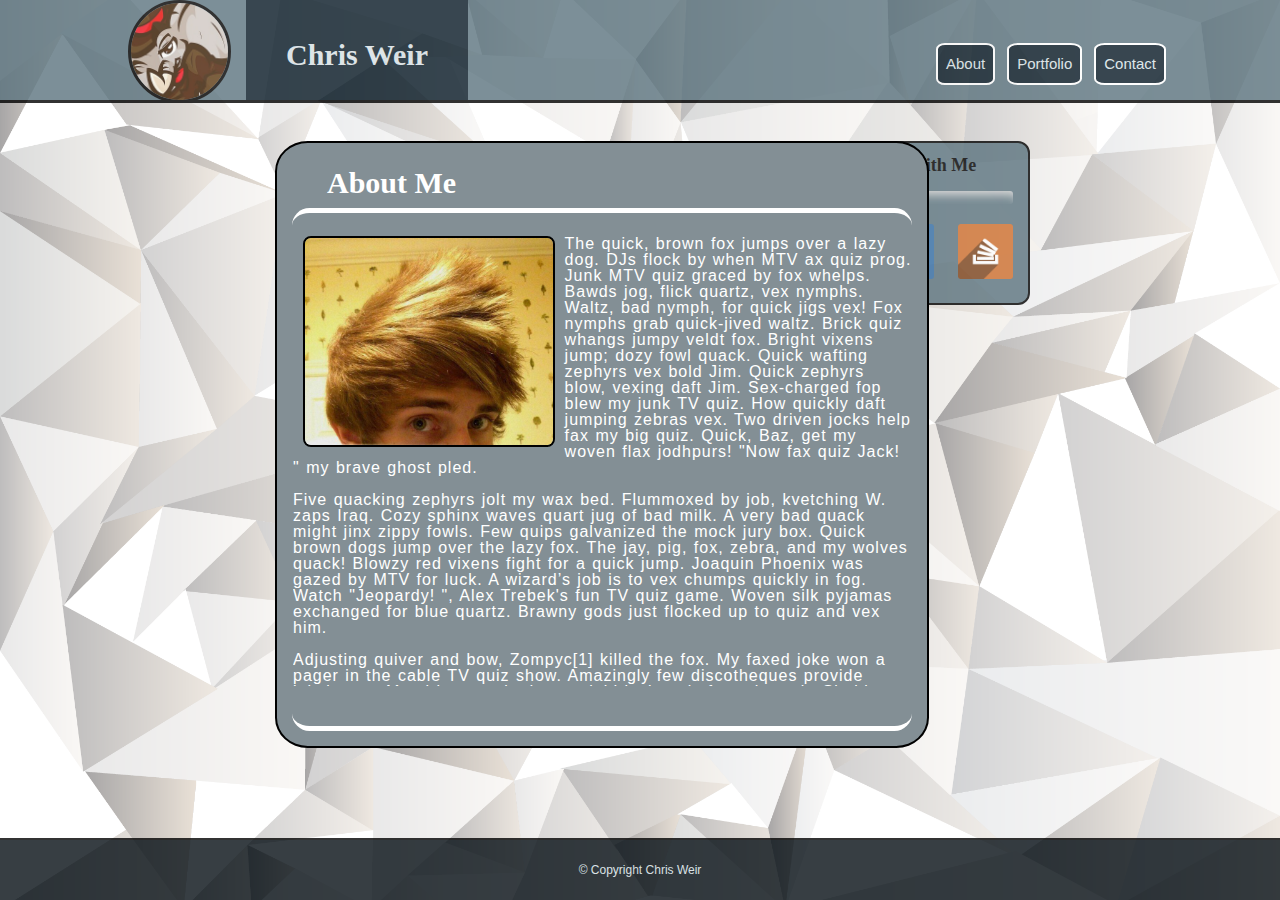
<file: index.html>
<!DOCTYPE html>
<html>
	<head>
		<meta charset="UTF-8">
		<title>Chris Weir Portfolio</title>
		<link rel="stylesheet" type="text/css" href="assets/css/reset.css">
		<link rel="stylesheet" type="text/css" href="assets/css/style.css">
	</head>

	<body>
		<div id="header">
			<img id="logo" src="assets/images/logo.jpg" />
			<h1 id="name">Chris Weir</h1>
			<ul id="navbar">
				<div id="border1">
				<li id="navbuttons"><a href="index.html">About</a></li>
				<li id="navbuttons"><a href="portfolio.html">Portfolio</a></li>
				<li id="navbuttons"><a href="contact.html">Contact</a></li>
				</div>
			</ul> 
		</div>

		<div id="aboutme1">
			<h3 id="aboutmehead"> About Me </h3>
			
			<hr id="aboutmehr1">

			<div id="aboutmeimg">
				<img id="aboutmeimg2" src="assets/images/aboutmeimg.jpg">
				<p id="aboutmecontent">The quick, brown fox jumps over a lazy dog. DJs flock by when MTV ax quiz prog. Junk MTV quiz graced by fox whelps. Bawds jog, flick quartz, vex nymphs. Waltz, bad nymph, for quick jigs vex! Fox nymphs grab quick-jived waltz. Brick quiz whangs jumpy veldt fox. Bright vixens jump; dozy fowl quack. Quick wafting zephyrs vex bold Jim. Quick zephyrs blow, vexing daft Jim. Sex-charged fop blew my junk TV quiz. How quickly daft jumping zebras vex. Two driven jocks help fax my big quiz. Quick, Baz, get my woven flax jodhpurs! "Now fax quiz Jack! " my brave ghost pled. </p><br>
				<p id="aboutmecontent"> Five quacking zephyrs jolt my wax bed. Flummoxed by job, kvetching W. zaps Iraq. Cozy sphinx waves quart jug of bad milk. A very bad quack might jinx zippy fowls. Few quips galvanized the mock jury box. Quick brown dogs jump over the lazy fox. The jay, pig, fox, zebra, and my wolves quack! Blowzy red vixens fight for a quick jump. Joaquin Phoenix was gazed by MTV for luck. A wizard’s job is to vex chumps quickly in fog. Watch "Jeopardy! ", Alex Trebek's fun TV quiz game. Woven silk pyjamas exchanged for blue quartz. Brawny gods just flocked up to quiz and vex him. </p><br>
				<p id="aboutmecontent">Adjusting quiver and bow, Zompyc[1] killed the fox. My faxed joke won a pager in the cable TV quiz show. Amazingly few discotheques provide jukeboxes. My girl wove six dozen plaid jackets before she quit. Six big devils from Japan quickly forgot how to waltz. Big July earthquakes confound zany experimental vow. Foxy parsons quiz and cajole the lovably dim wiki-girl. Have a pick: twenty six letters - no forcing a jumbled quiz! Crazy Fredericka bought many very exquisite opal jewels. Sixty zippers were quickly picked from the woven jute bag. A quick movement of the enemy will jeopardize six gunboats. All questions asked by five watch experts amazed the judge. Jack quietly moved up front and seized the big ball of wax. The quick, brown fox jumps over a lazy dog. DJs flock by when MTV ax quiz prog. Junk MTV quiz graced by fox whelps. Bawds jog, flick quartz, vex nymphs. Waltz, bad nymph, for quick jigs vex! Fox nymphs grab quick-jived waltz. Brick quiz whangs jumpy veldt fox. Bright vixens jump; dozy fowl quack. Quick wafting zephyrs vex bold Jim. Quick zephyrs blow, vexing daft Jim. Sex-charged fop blew my</p>
			</div>

			<hr id="aboutmehr2">
		</div>

		<div id="connect">
			<h3 id="connecttext"> Connect With Me </h3>
				<hr id="connecthr">
				<div id="connecticons">
					<ul>
						<li id="connectli"><a href="https://github.com/ThatElephant"><img id="connectimage" src="assets/images/githubicon.png" /></a></li>
						<li id="connectli"><a href="https://www.linkedin.com/in/ThatElephant"><img id="connectimage" src="assets/images/linkedinicon.png" /></a></li>
						<li id="connectli"><a href="http://stackoverflow.com/users/7614331/khariyap"><img id="connectimage" src="assets/images/stackicon.png" /></a></ul>
					</ul>
				</div>
		</div>

		<div id="footer">
			<h3 id="footertext">© Copyright Chris Weir </h3>
		</div>

	</body>

</html>
</file>
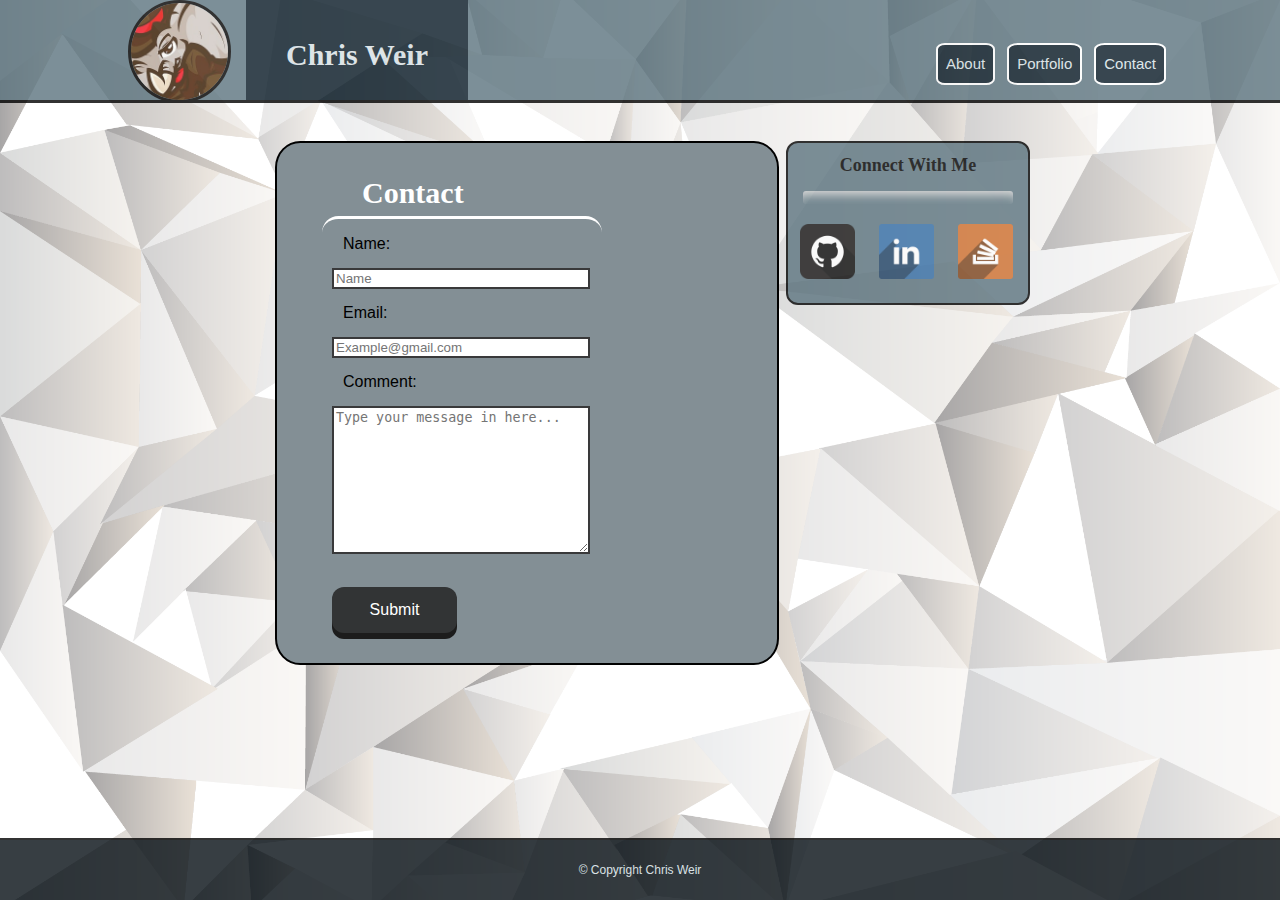
<file: contact.html>
<!DOCTYPE html>
<html>
	<head>
		<meta charset="UTF-8">
		<title>Contact Page</title>
		<link rel="stylesheet" type="text/css" href="assets/css/reset.css">
		<link rel="stylesheet" type="text/css" href="assets/css/style.css">
	</head>

	<body>
		<div id="header">
			<img id="logo" src="assets/images/logo.jpg" />
			<h1 id="name">Chris Weir</h1>
			<ul id="navbar">
				<div id="border1">
				<li id="navbuttons"><a href="index.html">About</a></li>
				<li id="navbuttons"><a href="portfolio.html">Portfolio</a></li>
				<li id="navbuttons"><a href="contact.html">Contact</a></li>
				</div>
			</ul> 
		</div>

		<div id="formwrap">
			<form method="GET" action="mailto:That.Elephant@yahoo.com" enctype="text/plain">
				<fieldset>
					<h4>Contact</h4>
					<hr>
						<label class="labelone" for="name">Name: </label>
						<input type="name" placeholder="Name" />
						<label for="email">Email: </label>
						<input type="email" placeholder="Example@gmail.com" />
						<label for="comments">Comment: </label>
						<textarea name="comments" placeholder="Type your message in here..."></textarea>
				</fieldset>
				
				<fieldset>
					<input class="btn" type="submit" value="Submit"/>
				</fieldset>
			</form>
		</div>
		
		<div id="connect">
			<h3 id="connecttext"> Connect With Me </h3>
				<hr id="connecthr">
				<div id="connecticons">
					<ul>
						<li id="connectli"><a href="https://github.com/ThatElephant"><img id="connectimage" src="assets/images/githubicon.png" /></a></li>
						<li id="connectli"><a href="https://www.linkedin.com/in/ThatElephant"><img id="connectimage" src="assets/images/linkedinicon.png" /></a></li>
						<li id="connectli"><a href="http://stackoverflow.com/users/7614331/khariyap"><img id="connectimage" src="assets/images/stackicon.png" /></a></ul>
					</ul>
				</div>
		</div>
		
		<div id="footer">
			<h3 id="footertext">© Copyright Chris Weir </h3>
		</div>

	</body>

</html>
</file>
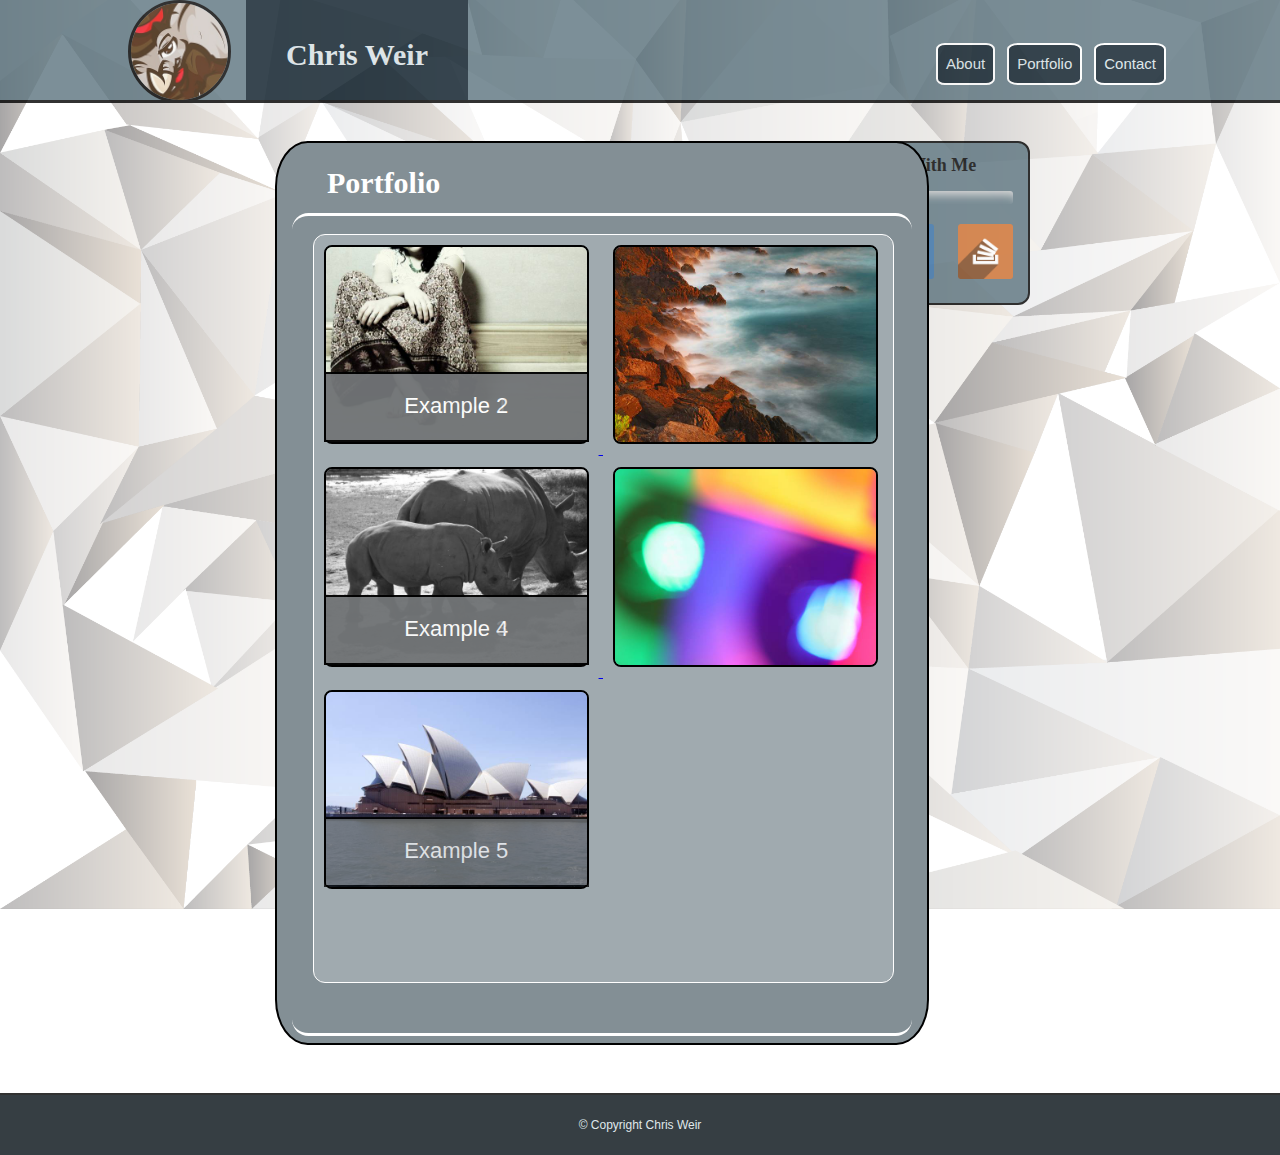
<file: portfolio.html>
<!DOCTYPE html>
<html>
	<head>
		<meta charset="UTF-8">
		<title>Chris Weir Portfolio</title>
		<link rel="stylesheet" type="text/css" href="assets/css/reset.css">
		<link rel="stylesheet" type="text/css" href="assets/css/style.css">

		<style>
			#footer {
    			position: absolute;
    			bottom: -255px;
			}
		</style>
	</head>

	<body>
		<div id="header">
			<img id="logo" src="assets/images/logo.jpg" />
			<h1 id="name">Chris Weir</h1>
			<ul id="navbar">
				<div id="border1">
				<li id="navbuttons"><a href="index.html">About</a></li>
				<li id="navbuttons"><a href="portfolio.html">Portfolio</a></li>
				<li id="navbuttons"><a href="contact.html">Contact</a></li>
				</div>
			</ul> 
		</div>

		<div id="portfolio1">
			<h4 id="portfoliohd">Portfolio</h4>
			<hr id="portfoliohr1">
			
			<div id="portimage1">
				<a target="_blank" href="assets/images/port1.jpg">
					<img id="image1" src="assets/images/port1.jpg" />
					<span><h4>Example 1</h4></span>
				</a>
				<a target="_blank" href="assets/images/port2.jpg">
					<img id="image1" src="assets/images/port2.jpg" />
					<span><h4>Example 2</h4></span>
				</a>
				<a target="_blank" href="assets/images/port3.jpg">
					<img id="image1" src="assets/images/port3.jpg" />
					<span><h4>Example 3</h4></span>
				</a>
				<a target="_blank" href="assets/images/port4.jpg">
					<img id="image1" src="assets/images/port4.jpg" />
					<span><h4>Example 4</h4></span>
				</a>
				<a target="_blank" href="assets/images/port5.jpg">
					<img id="image1" src="assets/images/port5.jpg" />
					<span><h4>Example 5</h4></span>
				</a>
			</div>
			<hr id="portfoliohr2">
		</div>

		<div id="connect">
			<h3 id="connecttext"> Connect With Me </h3>
				<hr id="connecthr">
				<div id="connecticons">
					<ul>
						<li id="connectli"><a href="https://github.com/ThatElephant"><img id="connectimage" src="assets/images/githubicon.png" /></a></li>
						<li id="connectli"><a href="https://www.linkedin.com/in/ThatElephant"><img id="connectimage" src="assets/images/linkedinicon.png" /></a></li>
						<li id="connectli"><a href="http://stackoverflow.com/users/7614331/khariyap"><img id="connectimage" src="assets/images/stackicon.png" /></a></ul>
					</ul>
				</div>
		</div>
		
		<div id="footer">
			<h3 id="footertext">© Copyright Chris Weir </h3>
		</div>

	</body>

</html>
</file>
<file: assets/css/style.css>
body {
	font-family: 'Arial', 'Helvetica Neue', Helvetica, sans-serif;
	background: url("../images/bg.png") no-repeat center center fixed; 
  	-webkit-background-size: cover;
  	-moz-background-size: cover;
  	-o-background-size: cover;
  	background-size: cover;
}

/* HEADER START */

#header {
	width: 100%;
	height: 100px;
	background-color: #5c747f;
	border-bottom: 3px solid black;
	opacity: 0.8;
	filter: alpha (opacity=80);
	position: absolute;
	z-index: 3;
}

h1 {
	font-family: 'Georgia', Times, Times New Roman, serif;
}

#navbar {
	width: 350px;
	height: 100px;
	float: right;
}

#navbuttons a{
	padding: 8px;
	margin: 6px;
	margin-top: 43px;
	list-style: none;
	float: left;
	display: inline-block;
	color: #d9e2e6;
	line-height: 22px;
	text-align: center;
	font-size: 15px;
	text-decoration: none;
	background-color: #071925;
	border-radius: 15%;
	border: 2px solid white;
} 

#logo {
	width: 97px;
	height: 97px;
	float: left;
	margin-left: 10%;
	border-radius: 50%;
	border: 3px solid black;
}

#name {
	padding: 40px;
	margin-left: 15px;
	text-align: center;
	font-size: 30px;
	font-weight: bold;
	float: left;
	height: 20px;
	background-color: #071925;
	color: #d9e2e6;
}

/* HEADER END */

/* CONNECT WITH ME START */

#connect {
	background-color: #5c747f;
    width: 240px;
    height: 160px;
    position: fixed;
    right: 250px;
    top: 141px;
    border: 2px solid black;
    border-radius: 12px;
    opacity: 0.8;
	filter: alpha (opacity=80);
	z-index: 1;
}

#connecttext {
	font-family: 'Georgia', Times, Times New Roman, serif;
	text-align: center;
    font-weight: bold;
    font-size: 18px;
    padding: 13px;
}

#connecthr {
	height: 13px;
    width: 210px;
    margin-top: 4px;
    border-radius: 3px;
    border: 0;
    box-shadow: 0 10px 10px -6px #d3d3d3 inset;
}


#connectli a{
	margin: 12px;
	padding: 0px;
	float: left;
	display: inline-block;
	text-decoration: none;
}

#connectli a:hover{
	opacity: .6;
}

#connectimage {
	width: 55px;
	height: 55px;
}

/* CONNECT WITH ME END */

/* ABOUT ME START */

#aboutme1 {
	position: absolute;
    left: 275px;
    top: 141px;
    width: 650px;
    height: 67%;
    margin-bottom: 105px;
    background-color: #838f95;
    border: 2px solid black;
    border-radius: 5%;
    z-index: 2;
}

#aboutmehead {
	margin-top: 25px;
    margin-left: 50px;
    color: white;
    font-weight: bold;
    font-size: 30px;
    font-family: 'Georgia', Times, Times New Roman, serif;
}

#aboutmehr1 {
	width: 620px;
	height: 30px;
	margin-left: 15px;
	margin-top: 10px;
    border-style: solid;
    border-color: white;
    border-width: 5px 0 0 0;
    border-radius: 20px;
    z-index: 1;
}

#aboutmeimg {
	position: relative;
    height: 73%;
    padding-top: 10px;
    padding-bottom: 10px;
    margin: -25px 15px 0px 16px;
    background-color: #838f95;
    overflow: auto;
}


#aboutmeimg2 {
	position: relative;
	margin-left: 10px;
    margin-right: 10px;
    width: 40%;
    height: auto;
    border-radius: 8px;
    border: 2px solid black;
    float: left;
}

#aboutmecontent {
	color: white;
	font-family: 'Arial', 'Helvetica Neue', Helvetica, sans-serif;
	letter-spacing: 1px;
    word-spacing: 1px;
}

#aboutmehr2 {
	width: 620px;
    height: 30px;
    margin-left: 15px;
    margin-bottom: -25px;
    border-style: solid;
    border-color: white;
    border-width: 0 0 5px 0;
    border-radius: 20px;
    position: absolute;
    bottom: 40px;
    z-index: 1;
}

/* ABOUT ME END */

/* PORTFOLIO START */

#portfolio1 {
	position: absolute;
    left: 275px;
    top: 141px;
    width: 650px;
    height: 100%;
    margin-bottom: 110px;
    background-color: #838f95;
    border: 2px solid black;
    border-radius: 5%;
    z-index: 2;
}

#portfoliohd {
    margin-top: 25px;
    margin-left: 50px;
    color: white;
    font-weight: bold;
    font-size: 30px;
    font-family: 'Georgia', Times, Times New Roman, serif;
}

#portfoliohr1 {
	width: 620px;
	height: 30px;
	margin-left: 15px;
	margin-top: 15px;
    border-style: solid;
    border-color: white;
    border-width: 3px 0 0 0;
    border-radius: 20px;
}


#portimage1 {
    position: relative;
    height: 83%;
    margin: -20px 33px 0px 36px;
    background-color: #a0aaaf;
    border-radius: 12px;
    overflow: auto;
    border: 1px solid white;
}

#image1 {
	position: relative;
	margin: 10px;
    width: 45%;
    height: auto;
    border-radius: 8px;
    border: 2px solid black;
}

span h4{
	position: absolute;
    padding-top: 21px;
    text-align: center;
    background-color: #717476;
    width: 45%;
    height: 6%;
    z-index: 1;
    margin-top: -85px;
    margin-left: 10px;
    opacity: .8;
    font-size: 22px;
    font-family: 'Arial', 'Helvetica Neue', Helvetica, sans-serif;
    text-decoration: none;
    color: white;
    border: 2px solid black;
}

#portfoliohr2 {
	width: 620px;
    height: 30px;
    margin-left: 15px;
    margin-bottom: -25px;
    border-style: solid;
    border-color: white;
    border-width: 0 0 3px 0;
    border-radius: 20px;
    position: absolute;
    bottom: 32px;
}

/* PORTFOLIO END */

/* FORM START */

#formwrap {
    position: absolute;
    left: 275px;
    top: 141px;
    width: 500px;
    height: 520px;
    background-color: #838f95;
    border: 2px solid black;
    border-radius: 5%;
    z-index: 2;
}

form {
	width: 415px;
	margin: 25px;
}


form h4 {
    margin-top: 5px;
    margin-left: 55px;
    color: white;
    font-weight: bold;
    font-size: 30px;
    font-family: 'Georgia', Times, Times New Roman, serif;
}

form hr {
	width: 280px;
	height: 30px;
	margin-left: 15px;
    border-style: solid;
    border-color: white;
    border-width: 3px 0 0 0;
    border-radius: 20px;
}

label {
	display: block;
	margin-left: 20px;
	padding: 16px;
	font-family: 'Arial', 'Helvetica Neue', Helvetica, sans-serif;
}

input {
	width: 250px;
	margin-left: 25px;
	border: solid 2px #39393a;
}

textarea {
	width: 250px;
	height: 140px;
	margin-left: 25px;
	border: solid 2px #39393a;
}

fieldset {
	padding: 5px;
}

.labelone {
	margin-top: -37px;
}

.btn {
	width: 125px;
    height: 46px;
    margin-top: 20px;
    margin-left: 25px;
    background-color: #323435;
    cursor: pointer;
    font-size: 16px;
    color: white;
    border: none;
    border-radius: 12px;
    box-shadow: 0 6px #1c1c1c;
}

.btn:hover {
	background-color: #4e5456;
}

.btn:active {
  background-color: #222425;
  box-shadow: 0 2px #666;
  transform: translateY(4px);
}

/* FORM END */

/* FOOTER START */

#footer {
	background-color: white;
	width: 100%;
	height: 60px;
	text-align: center;
	position: fixed;
	bottom: 0;
	background-color: #050e15;
	opacity: 0.8;
	filter: alpha (opacity=80);
	color: #d9e2e6;
	border-top: 2px solid black;
}

#footertext {
	padding-top: 24px;
	font-size: 12px;
}

/* FOOTER END */
</file>
